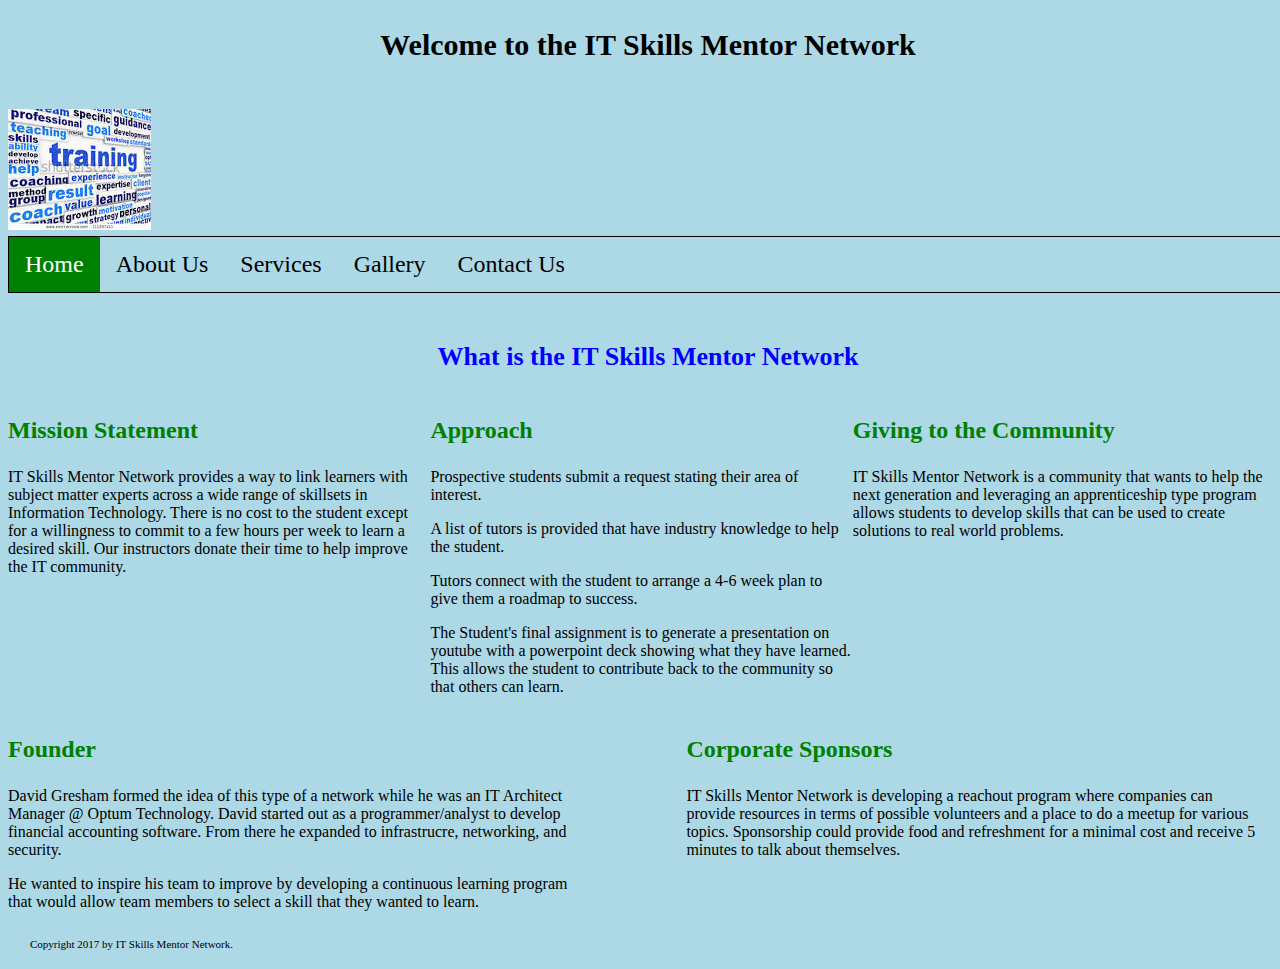
<file: index.html>
<!-- David Gresham.  08/18/2017 IT Skills Mentor Network home page -->
<!DOCTYPE html>
<html>
<!-- Using Head and Title Tags -->
<head>
 <title>IT Skills Mentoring Network </title>
 
 <link rel="stylesheet" type="text/css" href="mystyle.css">
 
</head>

<!-- Body block -->
<body>

  <h1> Welcome to the IT Skills Mentor Network   </h1>
  <br>
  <img src = "images/itskill.jpg" alt="Skill Mentor Network">
  <br>
  
<!-- Site Navigation and use of Nav Tag -->	
  <nav>
    <ul>
       <li><a class="active" href="index.html">Home</a></li>
       <li><a href="about.html">About Us</a></li>
       <li><a href="services.html">Services</a></li> 
       <li><a href="gallery.html">Gallery</a></li> 
       <li><a href="contact.html">Contact Us</a></li>
	 </ul>
  </nav>
 
<br>
	
<!-- Outline of IT Skills Mentor Network mission and goals using Article and Section tags-->
<article>
  <h2>What is the IT Skills Mentor Network</h2> 
  <section id="mission">
    <h3>Mission Statement</h3>
    <p>IT Skills Mentor Network provides a way to link learners with subject matter experts across a wide range of skillsets in Information Technology.  There is no cost to the student except for a willingness to commit to a few hours per week to learn a desired skill.  Our instructors donate their time to help improve the IT community.</p>
  </section>
 
  <section id="approach">
     <h3>Approach</h3>
     <p>Prospective students submit a request stating their area of interest.</p>
	 <p>A list of tutors is provided that have industry knowledge to help the student.</p>
	 <p>Tutors connect with the student to arrange a 4-6 week plan to give them a roadmap to success. </p>
	 <p>The Student's final assignment is to generate a presentation on youtube with a powerpoint deck showing what they have learned.  This allows the student to contribute back to the community so that others can learn. </p>
  </section>
</article>

<article>
   <section id="giving">
      <h3>Giving to the Community</h3>
      <p>IT Skills Mentor Network is a community that wants to help the next generation and leveraging an apprenticeship type program allows students to develop skills that can be used to create solutions to real world problems.</p>
    </section>

   <section id="founder">
      <h3>Founder</h3>
 	  <p>David Gresham formed the idea of this type of a network while he was an IT Architect Manager @ Optum Technology.  David started out as a programmer/analyst to develop financial accounting software.  From there he expanded to infrastrucre, networking, and security. </p>
	  <p>He wanted to inspire his team to improve by developing a continuous learning program that would allow team members to select a skill that they wanted to learn. </p>
   </section>

  <section id="sponsors">
     <h3>Corporate Sponsors</h3>
     <p>IT Skills Mentor Network is developing a reachout program where companies can provide resources in terms of possible volunteers and a place to do a meetup for various topics.  Sponsorship could provide food and refreshment for a minimal cost and receive 5 minutes to talk about themselves.</p>
  </section>
</article>

<br> 

<!-- Footer Tag -->

<footer>
Copyright 2017 by IT Skills Mentor Network.
</footer>

	
</body>

</html>
</file>
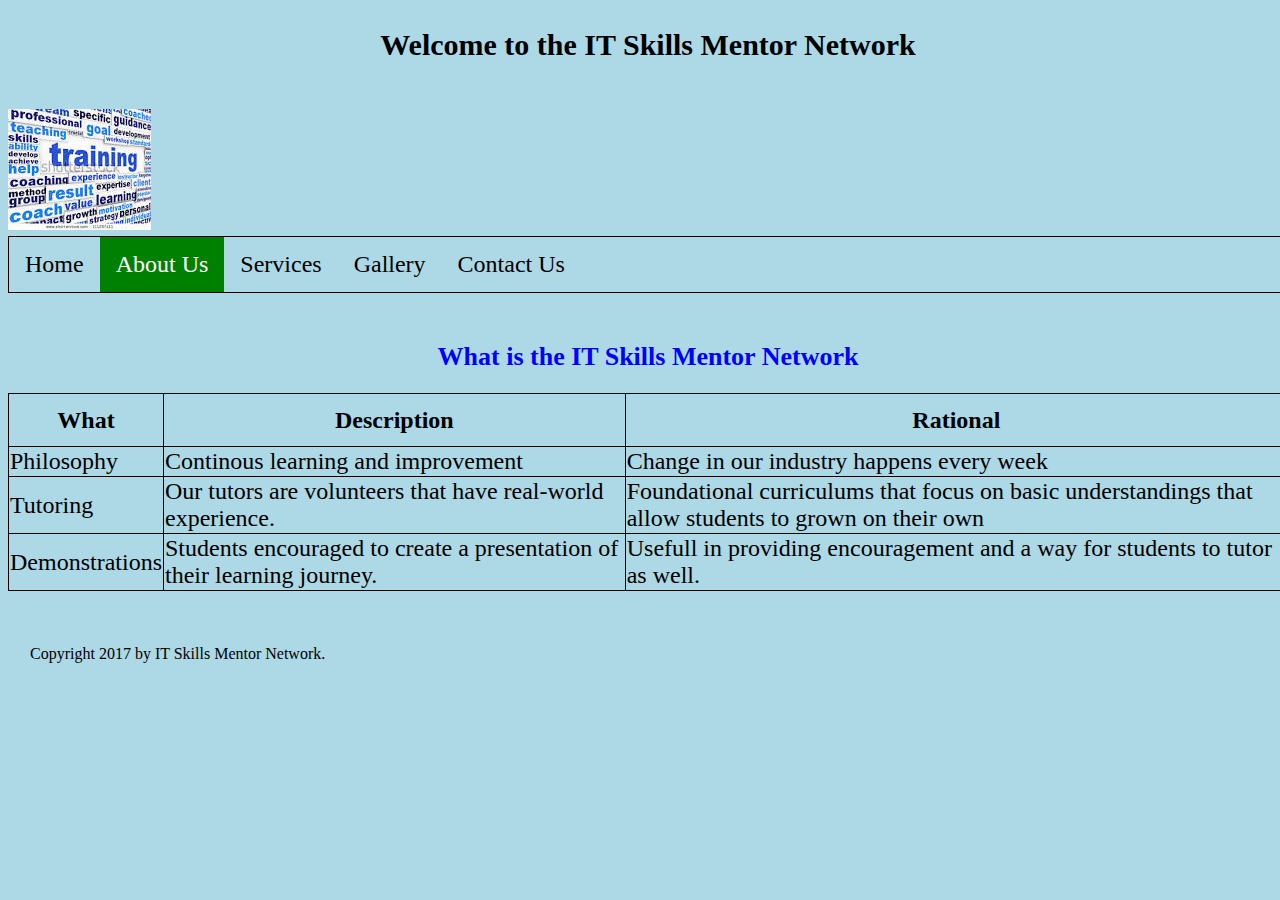
<file: about.html>
<!-- David Gresham.  08/18/2017 IT Skills Mentor Network home page -->
<!DOCTYPE html>
<html>

<!-- Using Head and Title Tags -->

    <head>
      <title>IT Skills Mentoring Network </title>
 
<link rel="stylesheet" type="text/css" href="mystyle.css">
 
    </head>
 
<!-- Body block -->
<body>
<!-- Challenges encontered trying to get a footer at the bottom of each page required -->
<!-- a div organization of an overall container which would then have a header, body and footer -->
<!-- section that would then drive the footer to the proper place. -->

  <div id="container">
    <div id="header">
      <h1> Welcome to the IT Skills Mentor Network   </h1>
      <br>
      <img src = "images/itskill.jpg" alt="Skill Mentor Network">
      <br>
  
<!-- Site Navigation and use of Nav Tag -->	
       <nav>
         <ul>
           <li><a href="index.html">Home</a></li>
           <li><a class="active" href="about.html">About Us</a></li>
           <li><a href="services.html">Services</a></li> 
           <li><a href="gallery.html">Gallery</a></li> 
           <li><a href="contact.html">Contact Us</a></li>
	     </ul>
       </nav>
         <br>
    </div>
	
  <div id="body">	
<!-- Outline of IT Skills Mentor Network mission and goals using Article and Section tags-->
    <h2>What is the IT Skills Mentor Network</h2>
  
    <table>
      <tr>
        <th>What</th>
        <th>Description</th>
        <th>Rational</th>
      </tr>
  
      <tr>
        <td>Philosophy</td>
        <td>Continous learning and improvement</td>
        <td>Change in our industry happens every week</td>
      </tr>
  
      <tr>
        <td>Tutoring</td>
        <td>Our tutors are volunteers that have real-world experience.</td>
        <td>Foundational curriculums that focus on basic understandings that allow students to grown on their own</td>
      </tr>
  
      <tr>
        <td>Demonstrations</td>
        <td>Students encouraged to create a presentation of their learning journey.</td>
        <td>Usefull in providing encouragement and a way for students to tutor as well.</td>
      </tr>
    </table>

  <br> 

<!-- Footer Tag -->
    <div id="footer">
      <footer>
        <p>Copyright 2017 by IT Skills Mentor Network.</p>
      </footer>
    </div>
  </div>
</div>

	
</body>

</html>
</file>
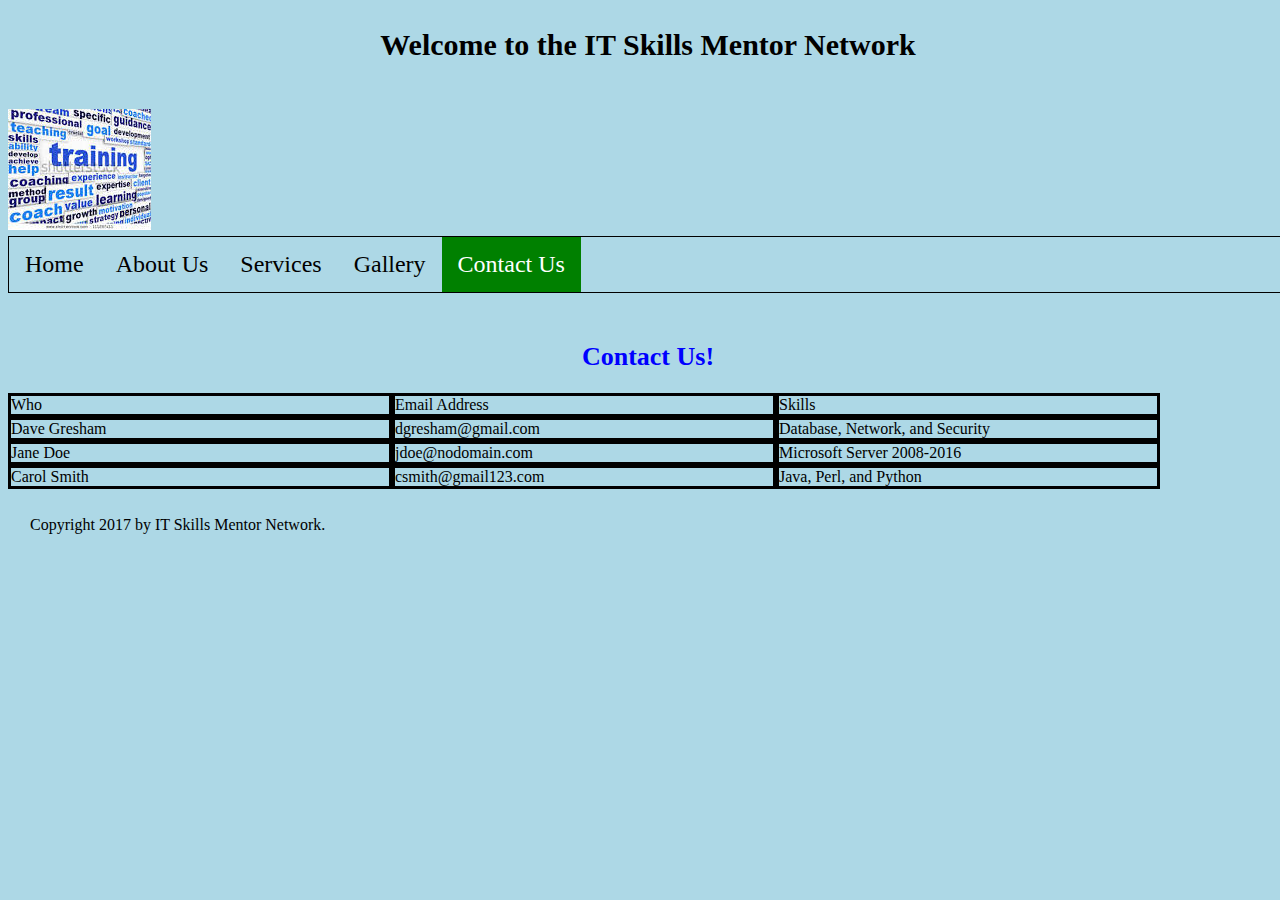
<file: contact.html>
<!-- David Gresham.  08/18/2017 IT Skills Mentor Network home page -->
<!DOCTYPE html>
<html>

<!-- Using Head and Title Tags -->

    <head>
      <title>IT Skills Mentoring Network </title>
 
      <link rel="stylesheet" type="text/css" href="mystyle.css">
 
    </head>
 
<!-- Body block -->
<body>
<!-- Challenges encontered trying to get a footer at the bottom of each page required -->
<!-- a div organization of an overall container which would then have a header, body and footer -->
<!-- section that would then drive the footer to the proper place. -->

  <div id="container">
    <div id="header">
      <h1> Welcome to the IT Skills Mentor Network   </h1>
      <br>
      <img src = "images/itskill.jpg" alt="Skill Mentor Network">
      <br>
  
<!-- Site Navigation and use of Nav Tag -->	
       <nav>
         <ul>
           <li><a href="index.html">Home</a></li>
           <li><a href="about.html">About Us</a></li>
           <li><a href="services.html">Services</a></li> 
           <li><a href="gallery.html">Gallery</a></li> 
           <li><a class="active" href="contact.html">Contact Us</a></li>
	     </ul>
       </nav>
         <br>
    </div>
	
  <div id="body">	
<!-- Outline of IT Skills Mentor Network mission and goals using Article and Section tags-->
    <h2>Contact Us!</h2>
  
    <div class="col1">
      
        <p class="solid">Who</p>
        <p class="solid">Dave Gresham</p>
        <p class="solid">Jane Doe</p>
		<p class="solid">Carol Smith</p>
     </div>
	 
    <div class="col2">
      
        <p class="solid">Email Address</p>
        <p class="solid">dgresham@gmail.com</p>
        <p class="solid">jdoe@nodomain.com</p>
		<p class="solid">csmith@gmail123.com</p>
     </div>
     
	 <div class="col3">
    
        <p class="solid">Skills</p>
        <p class="solid">Database, Network, and Security</p>
        <p class="solid">Microsoft Server 2008-2016</p>
		<p class="solid">Java, Perl, and Python</p>
     </div>	

  <br> 

<!-- Footer Tag -->
    <div class="footer">
      <footer>
        <p>Copyright 2017 by IT Skills Mentor Network.</p>
      </footer>
    </div>
  </div>
</div>

	
</body>

</html>
</file>
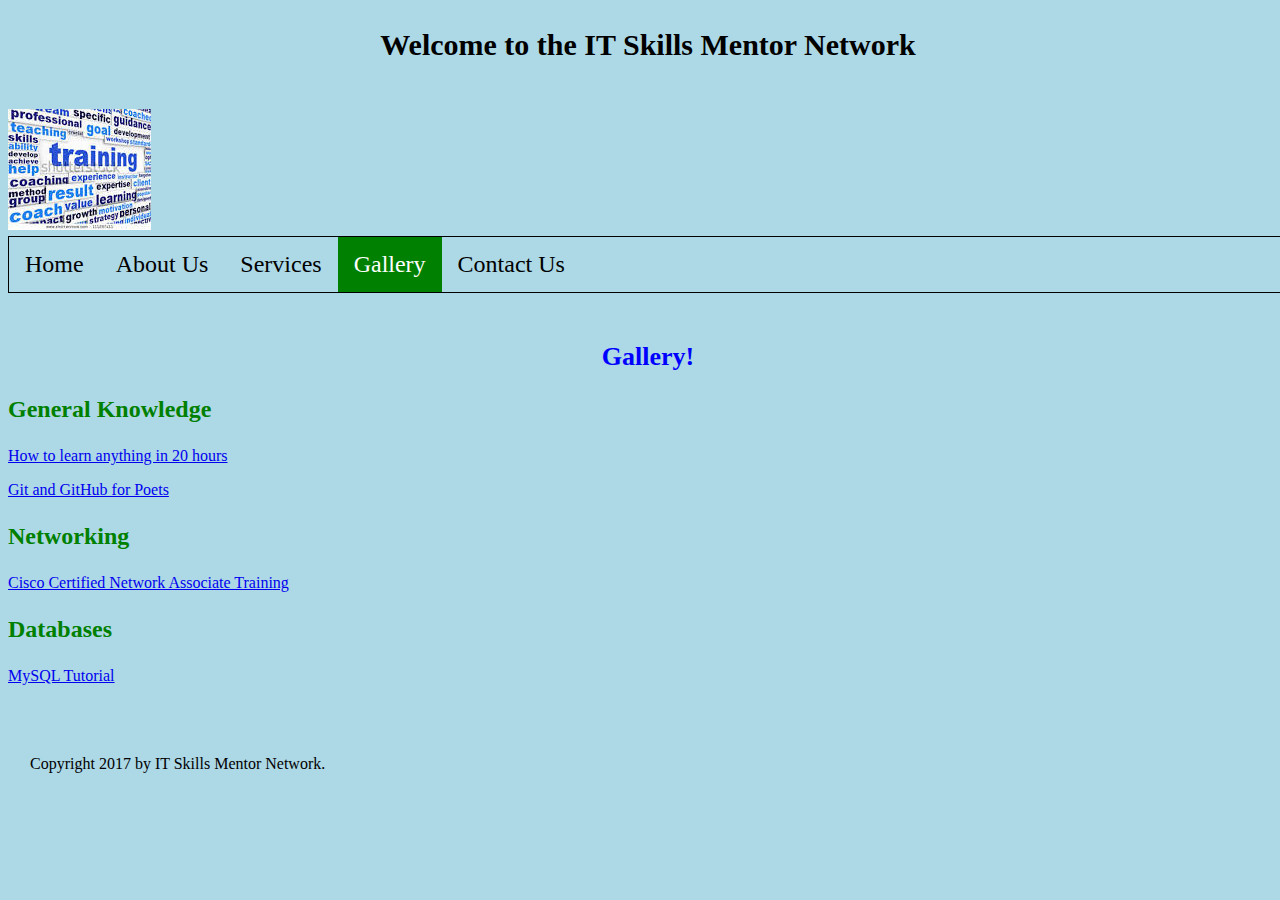
<file: gallery.html>
<!-- David Gresham.  08/18/2017 IT Skills Mentor Network home page -->
<!DOCTYPE html>
<html>
<!-- Using Head and Title Tags -->
<head>
 <title>IT Skills Mentoring Network </title>
 
 <link rel="stylesheet" type="text/css" href="mystyle.css">
 
</head>

<!-- Body block -->
<body>

  <h1> Welcome to the IT Skills Mentor Network   </h1>
  <br>
  <img src = "images/itskill.jpg" alt="Skill Mentor Network">
  <br>
  
<!-- Site Navigation and use of Nav Tag -->	
  <nav>
    <ul>
       <li><a href="index.html">Home</a></li>
       <li><a href="about.html">About Us</a></li>
       <li><a href="services.html">Services</a></li> 
       <li><a class="active" href="gallery.html">Gallery</a></li> 
       <li><a href="contact.html">Contact Us</a></li>
	 </ul>
  </nav>
 
<br>
	
<!-- Page Content -->
<article>
  <h2>Gallery!</h2>
    <section>
    <h3>General Knowledge</h3>
 
       <p><a href="https://www.youtube.com/watch?v=5MgBikgcWnY">How to learn anything in 20 hours</a></p>
       <p><a href="https://www.youtube.com/watch?v=BCQHnlnPusY&list=PLRqwX-V7Uu6ZF9C0YMKuns9sLDzK6zoiV">Git and GitHub for Poets</a></p>
  </section>
 
   <section>
     <h3>Networking</h3>
     <p><a href="https://www.youtube.com/watch?v=bO74ZTcc648&list=PLmdYg02XJt6QRQfYjyQcMPfS3mrSnFbRC">Cisco Certified Network Associate Training</a></p>
	</section>

	<section>
      <h3>Databases</h3>
      <p><a href="https://www.youtube.com/watch?v=yPu6qV5byu4">MySQL Tutorial</a></p>
    </section>
 </article>			
<br> 
<!-- Footer Tag -->
<footer>
<p>Copyright 2017 by IT Skills Mentor Network.</p>
</footer>
	
</body>

</html>
</file>
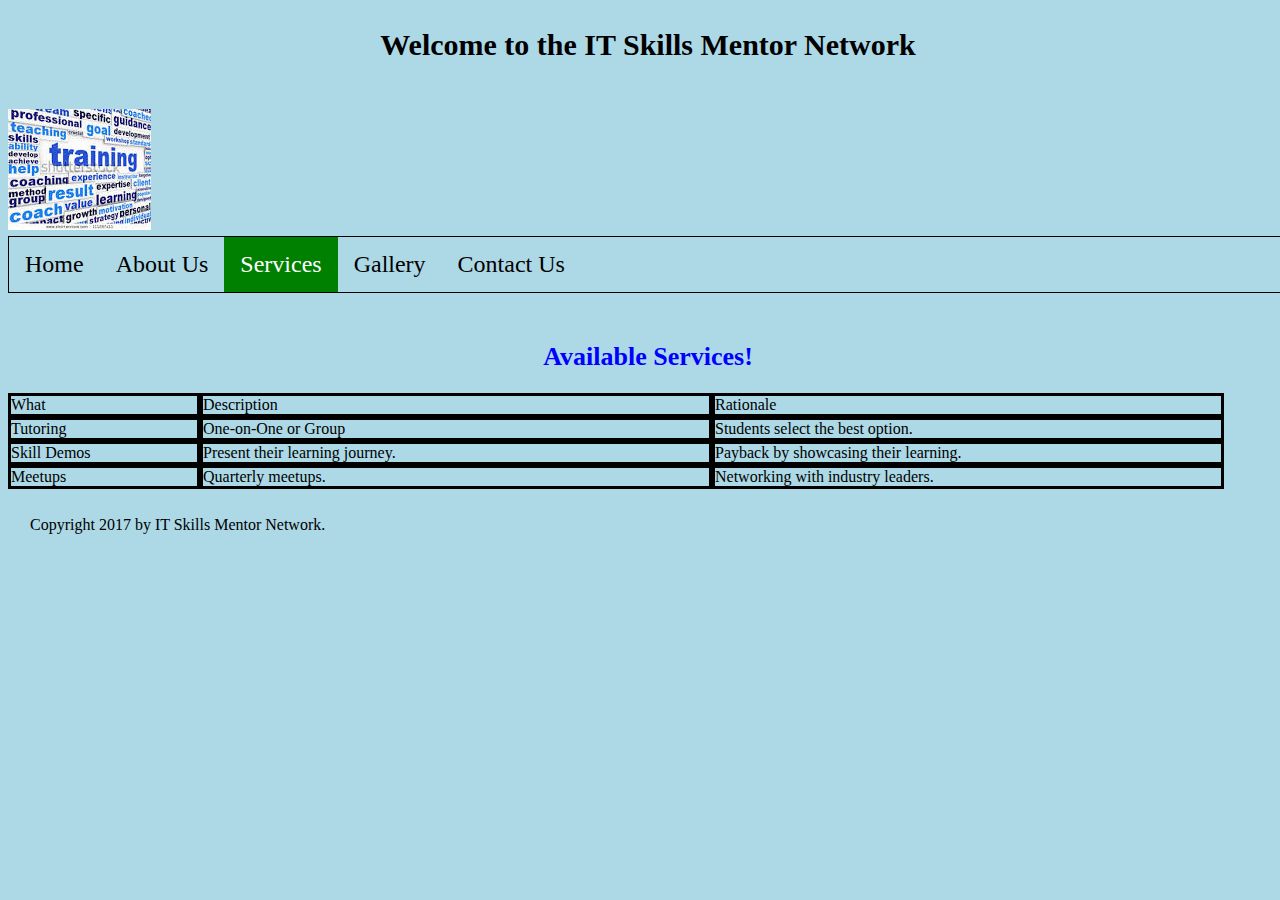
<file: services.html>
<!-- David Gresham.  08/18/2017 IT Skills Mentor Network home page -->
<!DOCTYPE html>
<html>

<!-- Using Head and Title Tags -->

    <head>
      <title>IT Skills Mentoring Network </title>
 
<link rel="stylesheet" type="text/css" href="mystyle.css">
 
    </head>
 
<!-- Body block -->
<body>
<!-- Challenges encontered trying to get a footer at the bottom of each page required -->
<!-- a div organization of an overall container which would then have a header, body and footer -->
<!-- section that would then drive the footer to the proper place. -->

  <div id="container">
    <div id="header">
      <h1> Welcome to the IT Skills Mentor Network   </h1>
      <br>
      <img src = "images/itskill.jpg" alt="Skill Mentor Network">
      <br>
  
<!-- Site Navigation and use of Nav Tag -->	
       <nav>
         <ul>
           <li><a href="index.html">Home</a></li>
           <li><a href="about.html">About Us</a></li>
           <li><a class="active" href="services.html">Services</a></li> 
           <li><a href="gallery.html">Gallery</a></li> 
           <li><a href="contact.html">Contact Us</a></li>
	     </ul>
       </nav>
         <br>
    </div>
	
  <div id="body">	
<!-- Outline of IT Skills Mentor Network mission and goals using Article and Section tags-->
    <h2>Available Services!</h2>

	    <div class="servicecol1">
      
        <p class="solid">What</p>
        <p class="solid">Tutoring</p>
        <p class="solid">Skill Demos</p>
		<p class="solid">Meetups</p>
     </div>
    <div class="servicecol2">
      
        <p class="solid">Description</p>
        <p class="solid">One-on-One or Group</p>
        <p class="solid">Present their learning journey.</p>
		<p class="solid">Quarterly meetups.</p>
     </div>
     <div class="servicecol3">
    
        <p class="solid">Rationale</p>
        <p class="solid">Students select the best option.</p>
        <p class="solid">Payback by showcasing their learning.</p>
		<p class="solid">Networking with industry leaders.</p>
     </div>	
  

  <br> 

<!-- Footer Tag -->
    <div id="footer">
      <footer>
        <p>Copyright 2017 by IT Skills Mentor Network.</p>
      </footer>
    </div>
  </div>
</div>

	
</body>

</html>
</file>
<file: mystyle.css>
/* David Gresham.  08/25/2017 IT Skills Mentor Network CSS */

/* Format settings for Header section */

/* Format settings for body */


body {
    background-color: lightblue;
	width: 100%;
	float: left;
	font-family: "Times New Roman", Times, serif;
	font-size: 24px;
}
/* H1-H3 format options */
h1 {
    color: black;
	font-family:"Times New Roman", Times, serif;
	text-align: center;
	font-size: 30px;
}
h2 {
    color: blue;
	font-family: "Zapf-Chandery", cursive;
	text-align: center;
	font-size: 26px;
}
h3 {
    color: green;
	font-family: "Times New Roman", Times, serif;
	font-size: 24px;
	text-align: left;
}
/* options for unordered list and li for navigation */
ul {
    list-style-type: none;
    margin: 0;
    padding: 0;
    overflow: hidden;
    border: 1px solid black;
    background-color: lightblue;
}

nav li {
    float: left;
}

nav li a {
    display: block;
	background-color: lightblue;
    color: black;
    text-align: center;
    padding: 14px 16px;
    text-decoration: none;
}

/* Navigation item will show red as the mouse is hovered over an option */

nav li a:hover:not(.active) {
    background-color: red;
}

/* create active class for navigation that will show green for active page */

nav li a.active {
    color: white;
    background-color: green;
}
p {
	font-family: "Times New Roman", Times, serif;
	font-size:	16px;
}
p.solid {
	border-style: solid;
	border-collapse: collapse;
	margin: 0;
	padding: 0;
	}

/* table formatting options for th, tr and table */

table, td, th {
    border: 1px solid black;
}

table {
    border-collapse: collapse;
    width: 100%;
}

th {
    height: 50px;
}
/* Formating for columns on contact page */

.col1,.col2,.col3
{
	float: left;

}

.col1 { width: 30%; }
.col2 { width: 30%; }
.col3 { width: 30%; }
/* Formatting for columns on Services page */

.servicecol1,.servicecol2,.servicecol3
{
	float: left;
}

.servicecol1 { width: 15%; }
.servicecol2 { width: 40%; }
.servicecol3 { width: 40%; }

footer{
	clear: both;
	padding: 1em 2em;
	background-color: lightblue;
	font-size: 11px;
}
/* Custom ID which establishes dynamic width for columns2 and 3 */
#dynamic {
   text-align:left;
   float: left;
}
#dynamic1 {
   text-align:left;
   padding-left:23px;
   font-size:11px;
   font-weight:bold;
}

/* custom classes for Home Page */

#mission {
	margin: 0%;
	width: 33%;
    float: left;
}
#approach {
	margin: 0%;
	width: 33%;
    float: left;	
}
#giving {
	margin: 0%;
	width: 33%;
    float: left;
}
#founder {
	margin: 0;
	width: 45%;
	float: left;
}
#sponsors {
	margin-right: 2%;
	width: 45%;
	float: right;
}
</file>
